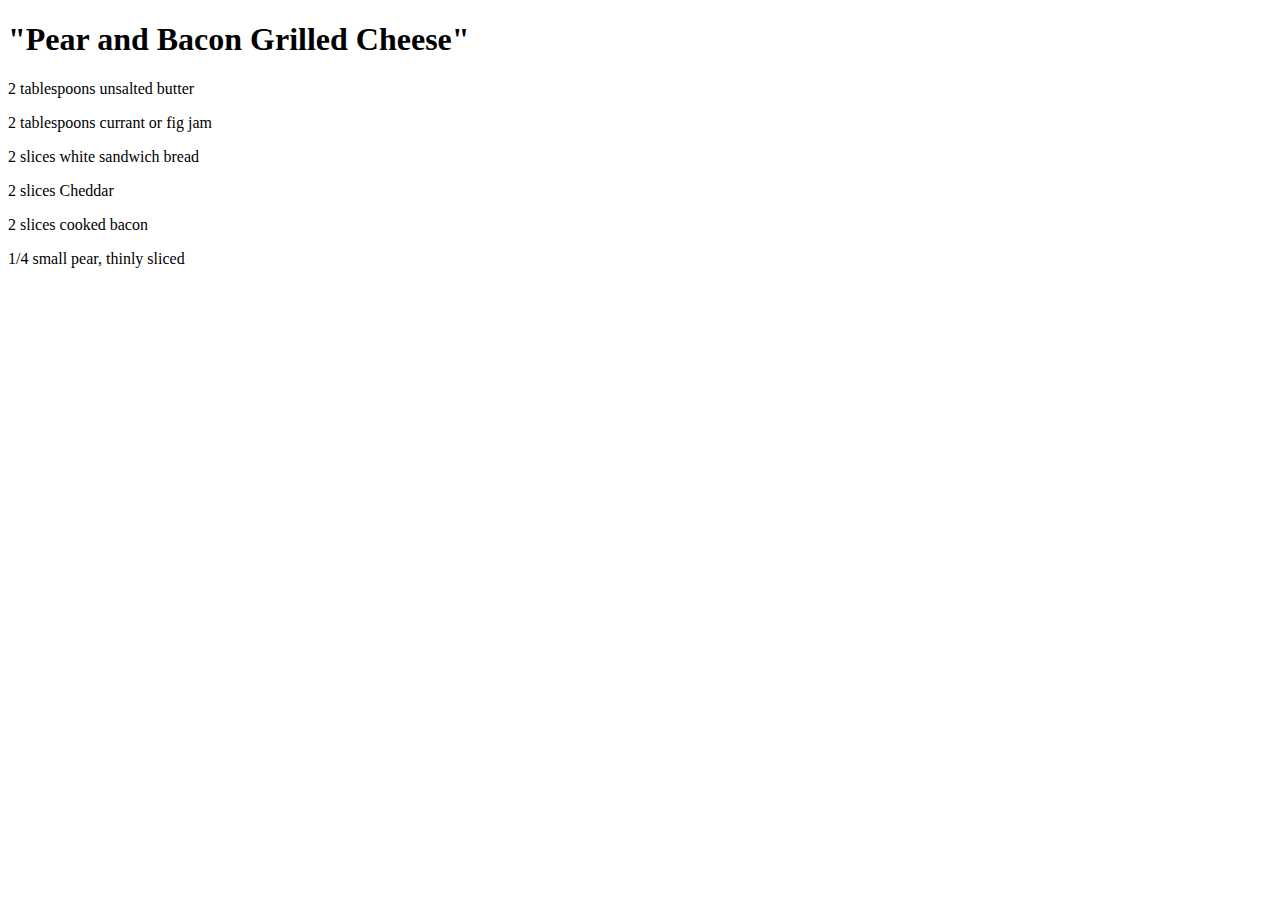
<file: pear_and_bacon_grilled_cheese1/index.html>
<!doctype html>
<html>
  <head>
    <title>"Grilled Cheese Recipes"</title>
  </head>
  <body>
    <h1>"Pear and Bacon Grilled Cheese"</h1>
    <p>2 tablespoons unsalted butter</p>
    <p>2 tablespoons currant or fig jam</p>
    <p>2 slices white sandwich bread</p>
    <p>2 slices Cheddar</p>
    <p>2 slices cooked bacon</p>
    <p>1/4 small pear, thinly sliced</p>
  </body>
</html>
</file>
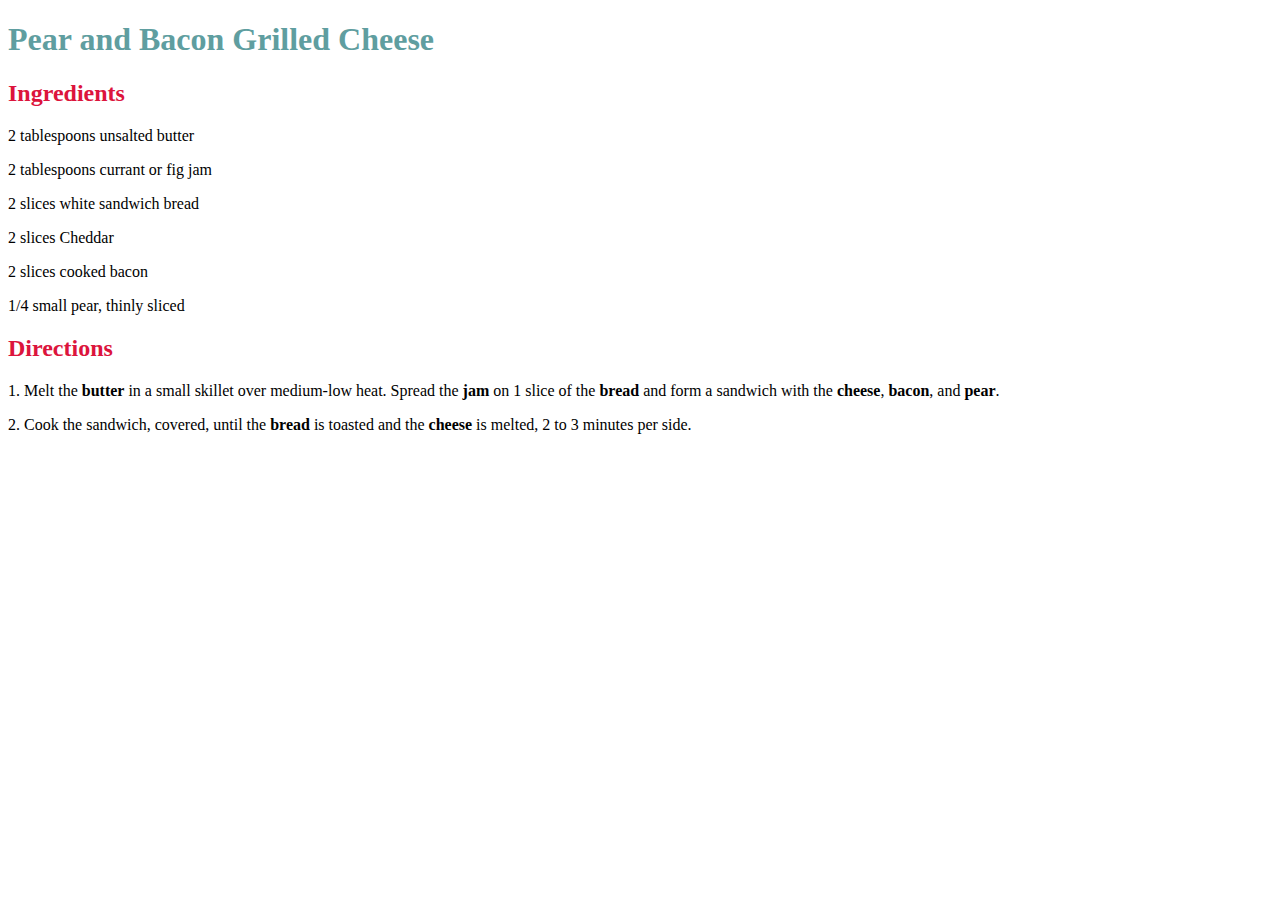
<file: pear_and_bacon_grilled_cheese2/index.html>
<!doctype html>
<html>
  <head>
    <style>
      h1 {color: cadetblue;}
      h2 {color: crimson;}
    </style>
    <title>"Grilled Cheese Recipes"</title>
  </head>
  <body>
    <h1>Pear and Bacon Grilled Cheese</h1>
    <h2>Ingredients</h2>
    <p>2 tablespoons unsalted butter</p>
    <p>2 tablespoons currant or fig jam</p>
    <p>2 slices white sandwich bread</p>
    <p>2 slices Cheddar</p>
    <p>2 slices cooked bacon</p>
    <p>1/4 small pear, thinly sliced</p>
    <h2>Directions</h2>
    <p>1. Melt the <b>butter</b> in a small skillet over medium-low heat.
      Spread the <b>jam</b> on 1 slice of the <b>bread</b> and form
      a sandwich with the <b>cheese</b>, <b>bacon</b>, and <b>pear</b>.</p>
    <p>2. Cook the sandwich, covered, until the <b>bread</b> is toasted
      and the <b>cheese</b> is melted, 2 to 3 minutes per side.</p>
  </body>
</html>
</file>
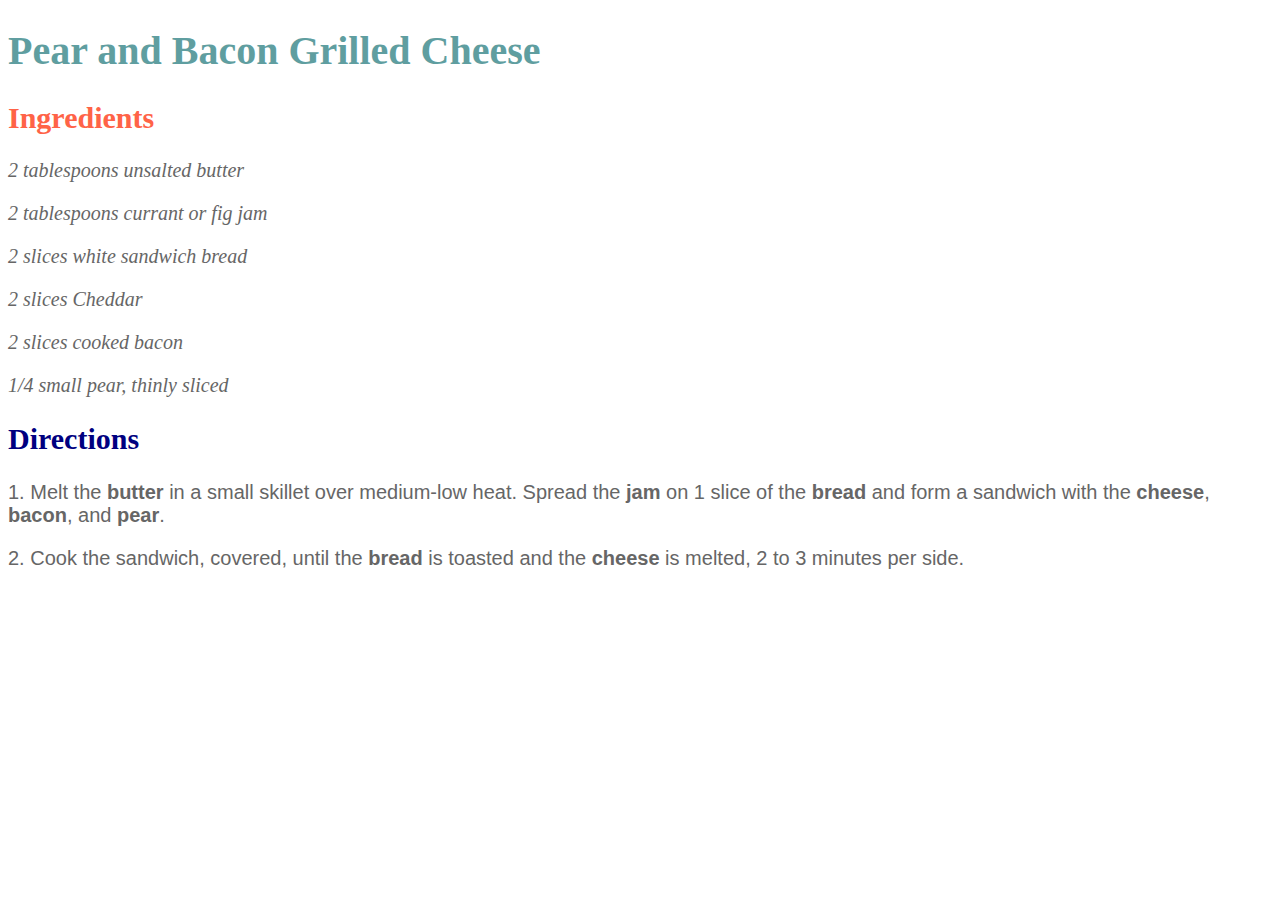
<file: pear_and_bacon_grilled_cheese3/index.html>
<!doctype html>
<html>
  <head>
    <link rel="stylesheet" type="text/css" href="application.css">
    <title>Grilled Cheese Recipes</title>
  </head>
  <body>
    <h1>Pear and Bacon Grilled Cheese</h1>
    <h2 id="ingredients">Ingredients</h2>
    <p class="p-ingredients">2 tablespoons unsalted butter</p>
    <p class="p-ingredients">2 tablespoons currant or fig jam</p>
    <p class="p-ingredients">2 slices white sandwich bread</p>
    <p class="p-ingredients">2 slices Cheddar</p>
    <p class="p-ingredients">2 slices cooked bacon</p>
    <p class="p-ingredients">1/4 small pear, thinly sliced</p>

    <h2 id="directions">Directions</h2>
    <p class="p-directions">1. Melt the <b>butter</b> in a small skillet over medium-low heat.
      Spread the <b>jam</b> on 1 slice of the <b>bread</b> and form
      a sandwich with the <b>cheese</b>, <b>bacon</b>, and <b>pear</b>.</p>
    <p class="p-directions">2. Cook the sandwich, covered, until the <b>bread</b> is toasted
      and the <b>cheese</b> is melted, 2 to 3 minutes per side.</p>
  </body>
</html>
</file>
<file: pear_and_bacon_grilled_cheese3/application.css>
body {
  font-size: 20px;
  color: #666666;
}

h1 {color: cadetblue;}

#ingredients {color: tomato;}
#directions  {color: navy;}

.p-ingredients {font-style: italic;}
.p-directions  {font-family: sans-serif;}
</file>
